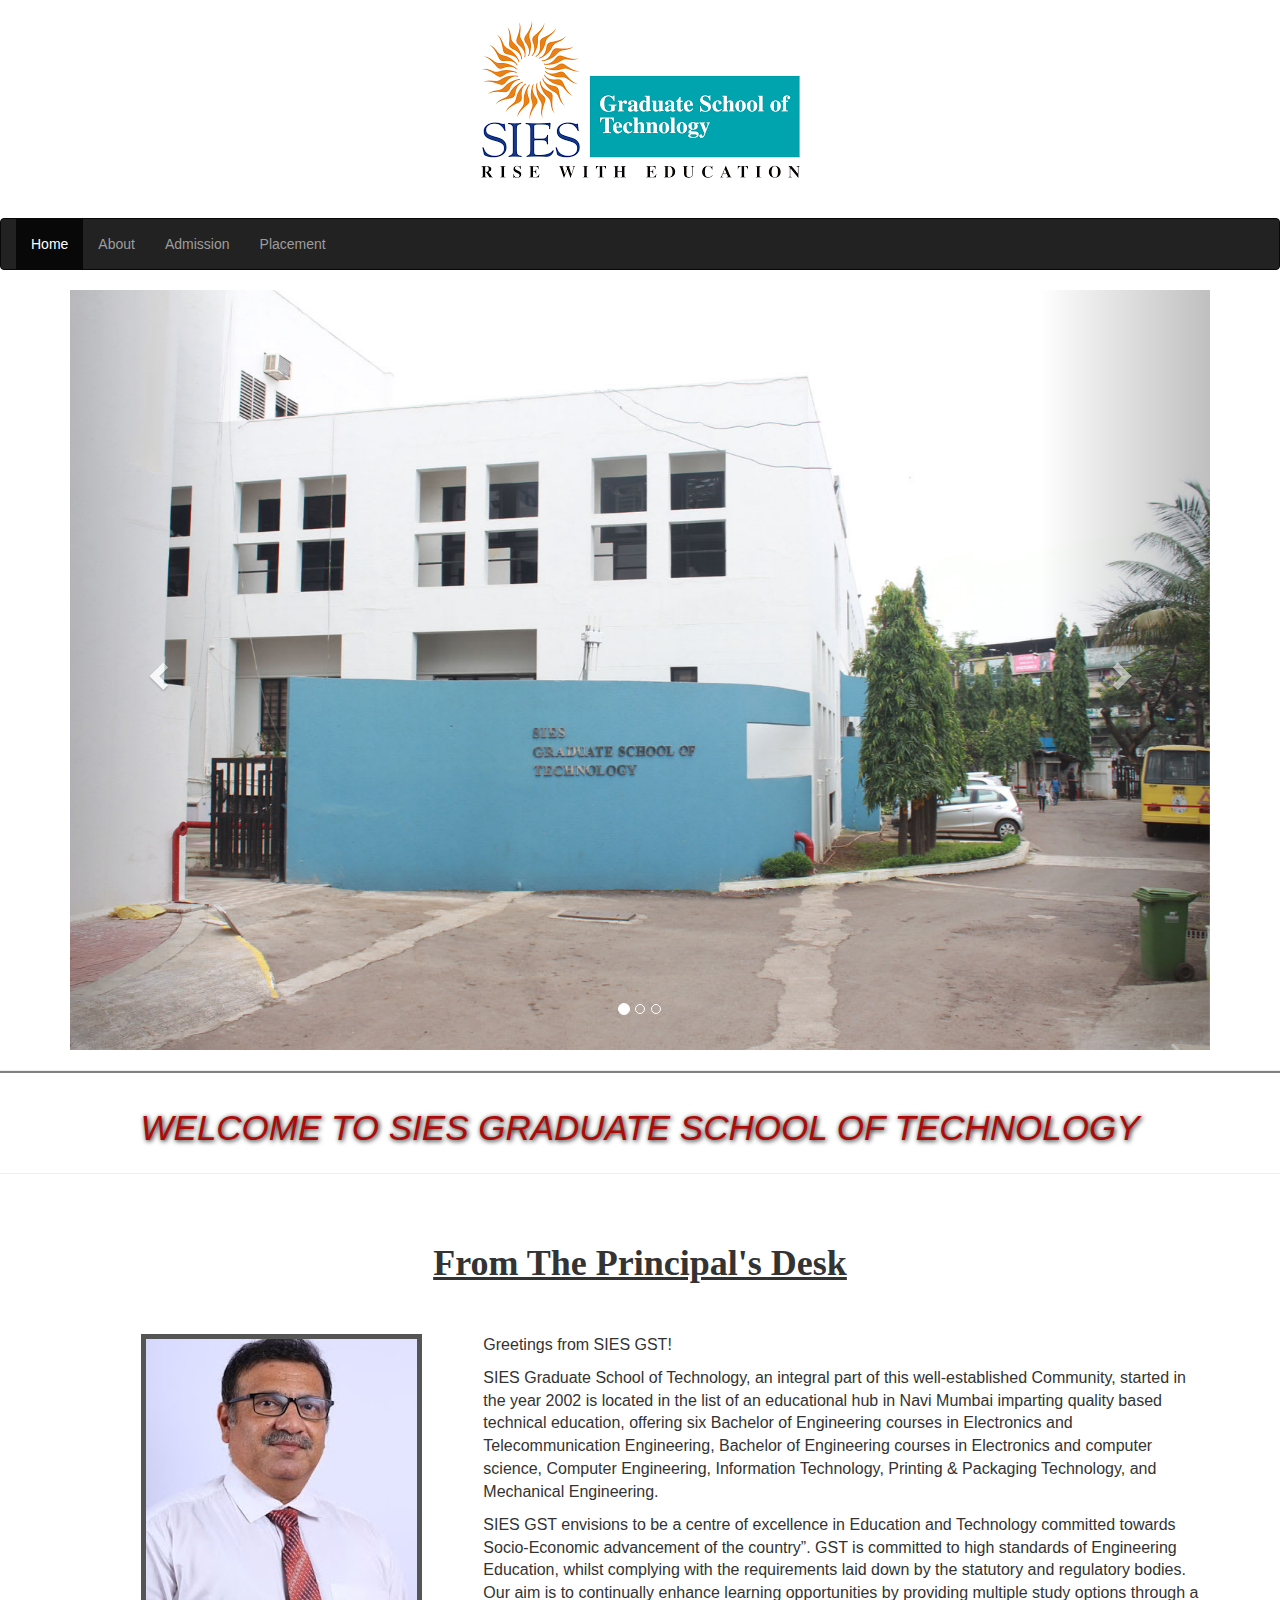
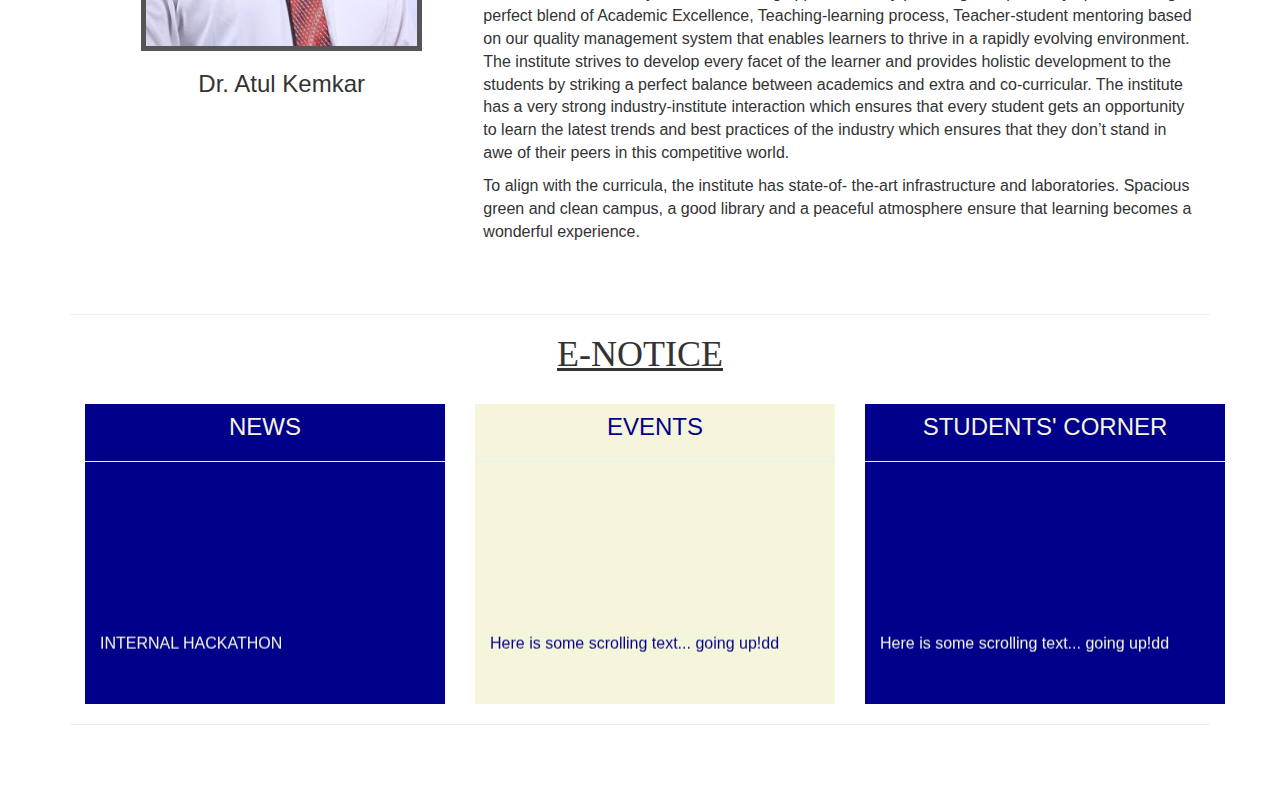
<file: index.html>
<!DOCTYPE html>
<HTML>
    <HEAD>
        <title> Home Page</title>
            
            <meta charset="utf-8">
            <meta name="viewport" content="width=device-width, initial-scale=1">
            <link rel="stylesheet" href="https://maxcdn.bootstrapcdn.com/bootstrap/3.4.1/css/bootstrap.min.css">
            <script src="https://ajax.googleapis.com/ajax/libs/jquery/3.5.1/jquery.min.js"></script>
            <script src="https://maxcdn.bootstrapcdn.com/bootstrap/3.4.1/js/bootstrap.min.js"></script>

       
       <style type="text/css">
        .center-align{
            text-align: center; 
        }
        .contain{
            object-fit: contain;
        }
        .container_1{
          margin: 70px;
        }
        h1{
        font-family: 'Times New Roman', Times, serif;
        text-decoration: underline;
        }
        .col-sm-8{
         font-family: -apple-system, BlinkMacSystemFont, 'Segoe UI', Roboto, Oxygen, Ubuntu, Cantarell, 'Open Sans', 'Helvetica Neue', sans-serif;
        }

        p{
          font-size: medium;
          
        }
        .side-notice{
            background-color: darkblue;
            color: beige;
            height: 300px;
           
        }
        
        .center-notice{
            background-color: beige;
            color: darkblue;
            height: 300px;
        } 
        .welcome{
          text-align: center;
          color: rgb(173, 10, 10);
          text-shadow: 1px 1px 5px black;
          font-style: italic;
          font-size: 35px;
          margin-top: 30px;
        }
        .principal{
          border: 5px solid #555;
        }
       
            
        </style>


    </HEAD>
    <BODY>
        <div class= "center-align">
            <img style="padding-top: 20px;padding-bottom:40px ;" src="SIES_logo.jpg">
            <nav class="navbar navbar-inverse">
                <div class="container-fluid">
                  
                  <ul class="nav navbar-nav">
                    <li class="active"><a href="index.html">Home</a></li>
                    <li><a href="about.html">About</a></li>
                    <li><a href="ADMISSION.HTML">Admission</a></li>
                    <li><a href="placement.html">Placement</a></li>
                  </ul>
                </div>
              </nav>

              <div class="container">
                 
                <div id="myCarousel" class="carousel slide" data-ride="carousel">
                  <!-- Indicators -->
                  <ol class="carousel-indicators">
                    <li data-target="#myCarousel" data-slide-to="0" class="active"></li>
                    <li data-target="#myCarousel" data-slide-to="1"></li>
                    <li data-target="#myCarousel" data-slide-to="2"></li>
                  </ol>
              
                  <!-- Wrapper for slides -->
                  <div class="carousel-inner">
                    <div class="item active">
                      <img src="carousel.jpg"  style="width:100%;">
                    </div>
              
                    <div class="item">
                      <img src="none.jpeg"  style="width:100%;">
                    </div>
                  
                    <div class="item">
                      <img src="carousel-2.jpg"  style="width:100%;">
                    </div>
                  </div>
              
                  <!-- Left and right controls -->
                  <a class="left carousel-control" href="#myCarousel" data-slide="prev">
                    <span class="glyphicon glyphicon-chevron-left"></span>
                    <span class="sr-only">Previous</span>
                  </a>
                  <a class="right carousel-control" href="#myCarousel" data-slide="next">
                    <span class="glyphicon glyphicon-chevron-right"></span>
                    <span class="sr-only">Next</span>
                  </a>
                </div>
              </div>

              <hr style="height:2px;color:gray;background-color:gray">

              <text>
                <div class="welcome" >
                WELCOME TO SIES GRADUATE SCHOOL OF TECHNOLOGY</div>
              </text>

              <hr>

              <div class="container_1" >
                <text  >
                   <h1><strong> From The Principal's Desk </strong> 
                  </h1> 
                </text>
                  <div class="container" style="padding: 40px;">
                    <div class="row">
                      <div class="col-sm-4">
                        <img class="principal" src="principal.jpg"  >
                  <h3> 
                    Dr. Atul Kemkar
                  </h3>
                      </div>
                      <div class="col-sm-8">
                            <p style="text-align: left;">Greetings from SIES GST!</p>
                            <p style="text-align: left;">
                               SIES Graduate School of Technology, an integral part of this well-established Community, started in the year 2002 is located in the list of an educational hub in Navi Mumbai imparting quality based technical education, offering six Bachelor of Engineering courses in Electronics and Telecommunication Engineering, Bachelor of Engineering courses in Electronics and computer science, Computer Engineering, Information Technology, Printing & Packaging Technology, and Mechanical Engineering.
                             </p>  
                          <p style="text-align: left;">
                            SIES GST envisions to be a centre of excellence in Education and Technology committed towards Socio-Economic advancement of the country”. GST is committed to high standards of Engineering Education, whilst complying with the requirements laid down by the statutory and regulatory bodies. Our aim is to continually enhance learning opportunities by providing multiple study options through a perfect blend of Academic Excellence, Teaching-learning process, Teacher-student mentoring based on our quality management system that enables learners to thrive in a rapidly evolving environment. The institute strives to develop every facet of the learner and provides holistic development to the students by striking a perfect balance between academics and extra and co-curricular. The institute has a very strong industry-institute interaction which ensures that every student gets an opportunity to learn the latest trends and best practices of the industry which ensures that they don’t stand in awe of their peers in this competitive world.
                          </p>
                          <p style="text-align: left;">To align with the curricula, the institute has state-of- the-art infrastructure and laboratories. Spacious green and clean campus, a good library and a peaceful atmosphere ensure that learning becomes a wonderful experience.
        
                          </p>
                         
                      </div>
                    
                    </div>
                  </div> 
                  <hr>
                  <text>
                   <h1>E-NOTICE</h1> 
                  </text>
                  <div class="container">
                    <div class="row">
                      <div class="col-sm-4">
                        
                        <div class='side-notice'>
                          <h3 style="text-align: center;padding-top: 10px">  NEWS </h3>
                            <hr>
                            <div>
                            <p style="padding-left: 15px;padding-right: 15px"><marquee behavior="scroll" direction="up" style="height: 200px;">INTERNAL HACKATHON </marquee></p>
                            </div>
                          </div>
                      </div>
                      <div class="col-sm-4">
                       
                        <div class='center-notice'>
                          <h3 style="text-align: center; padding-top: 10px">  EVENTS  </h3>
                            <hr>
                            <div>
                            <p style="padding-left: 15px;padding-right: 15px"><marquee behavior="scroll" direction="up" style="height: 200px">Here is some scrolling text... going up!dd</marquee></p>
                            </div>
                          </div>
                      </div>
                      <div class="col-sm-4">
                        
                        <div class='side-notice'>
                          <h3 style="text-align: center;padding-top: 10px">  STUDENTS' CORNER  </h3>
                            <hr>
                            <div>
                            <p style="padding-left: 15px;padding-right: 15px"><marquee behavior="scroll" direction="up" style="height: 200px">Here is some scrolling text... going up!dd</marquee></p>
                            </div>
                          </div>
                      </div>
                    </div>
                  </div>
                  <hr> 
                

              </div>


        </div> 

    </BODY>

</HTML>
</file>
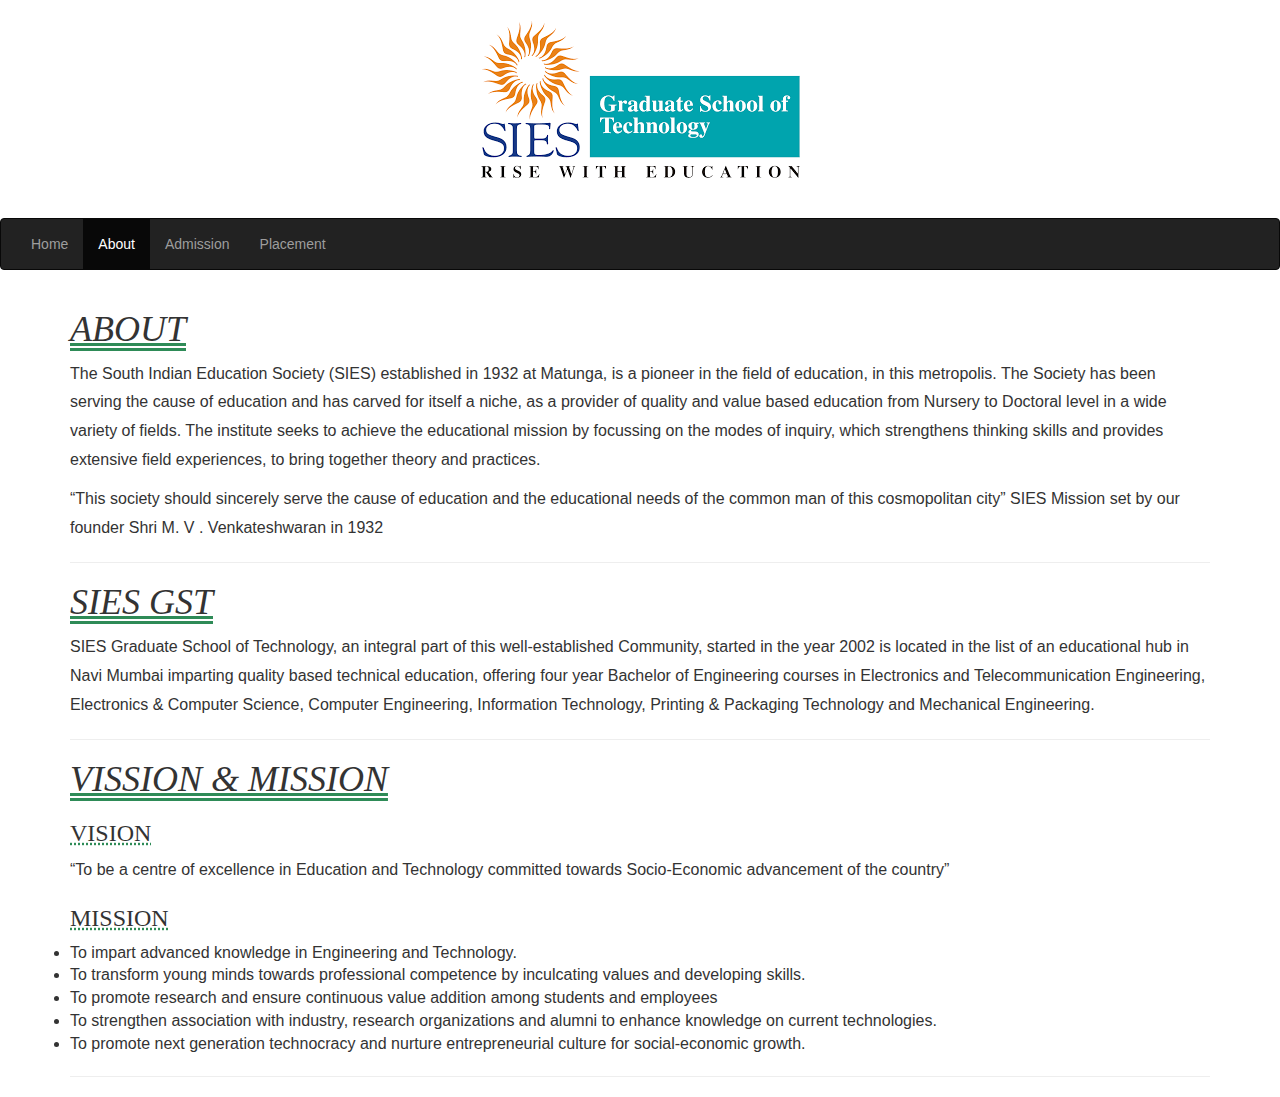
<file: about.html>
<!DOCTYPE html>
<HTML>
    <HEAD>
        <title> About Page</title>
        <meta charset="utf-8">
        <meta name="viewport" content="width=device-width, initial-scale=1">
        <link rel="stylesheet" href="https://maxcdn.bootstrapcdn.com/bootstrap/3.4.1/css/bootstrap.min.css">
        <script src="https://ajax.googleapis.com/ajax/libs/jquery/3.5.1/jquery.min.js"></script>
        <script src="https://maxcdn.bootstrapcdn.com/bootstrap/3.4.1/js/bootstrap.min.js"></script> 
         
        <style type="text/css">
            .center-align{
                text-align: center;
            }
            .main{
              font-style: oblique;
              font-family: fantasy;
              text-decoration: underline;
              text-decoration-color: seagreen;
              text-decoration-style: double;     
            }
            p{
              line-height: 1.8;
            }
            .container{
              font-size: medium;
            }
           
        </style>

    </HEAD>
    <BODY>
        <div class= "center-align">
            <img style="padding-top: 20px;padding-bottom:40px ;" src="SIES_logo.jpg">
         </div>   
            <nav class="navbar navbar-inverse">
                <div class="container-fluid">
                  
                  <ul class="nav navbar-nav">
                    <li><a href="index.html">Home</a></li>
                    <li class="active"><a href="about.html">About</a></li>
                    <li><a href="ADMISSION.HTML">Admission</a></li>
                    <li><a href="placement.html">Placement</a></li>
                  </ul>
                </div>
              </nav>
             
                <div class="container">
                <p>
                   <h1 class="main"> ABOUT </h1>
                </p>
                <p class="about">
                  The South Indian Education Society (SIES) established in 1932 at Matunga, is a pioneer in the field of education, in this metropolis. The Society has been serving the cause of education and has carved for itself a niche, as a provider of quality and value based education from Nursery to Doctoral level in a wide variety of fields. The institute seeks to achieve the educational mission by focussing on the modes of inquiry, which strengthens thinking skills and provides extensive field experiences, to bring together theory and practices.
                </p>
                <p> 
                   “This society should sincerely serve the cause of education and the educational needs of the common man of this cosmopolitan city”
                  
                   SIES Mission set by our founder Shri M. V . Venkateshwaran in 1932
                </p>
                <hr>
 
                <p>
                  <h1 class="main"> SIES GST</h1>
                </p>
                <P class="sies">
                  SIES Graduate School of Technology, an integral part of this well-established Community, started in the year 2002 is located in the list of an educational hub in Navi Mumbai imparting quality based technical education, offering four year Bachelor of Engineering courses in Electronics and Telecommunication Engineering, Electronics & Computer Science, Computer Engineering, Information Technology, Printing & Packaging Technology and Mechanical Engineering.
                </P>
                <hr>
                <p>
                  <h1 class="main">VISSION & MISSION</h1>
                </p>
                <p>
                 <h3 style="font-family: Georgia, 'Times New Roman', Times, serif; text-decoration: underline; text-decoration-color: seagreen; text-decoration-style: dotted;"> VISION</h3>
                </p>
                  <P class="vision">
                    “To be a centre of excellence in Education and Technology committed towards Socio-Economic advancement of the country”
                  </p>
                  <P>
                   <h3 style="font-family: Georgia, 'Times New Roman', Times, serif; text-decoration: underline; text-decoration-color: seagreen; text-decoration-style: dotted;"> MISSION </h3>
                  </P>
                  <p class="mission">
                   <li> To impart advanced knowledge in Engineering and Technology. </li> 
                   <li> To transform young minds towards professional competence by inculcating values and developing skills. </li>
                    <li> To promote research and ensure continuous value addition among students and employees </li>
                    <li> To strengthen association with industry, research organizations and alumni to enhance knowledge on current technologies. </li>
                    <li> To promote next generation technocracy and nurture entrepreneurial culture for social-economic growth.</li>
                    
                  </p>
                  <hr>

            </div>

    </BODY>
</HTML>
</file>
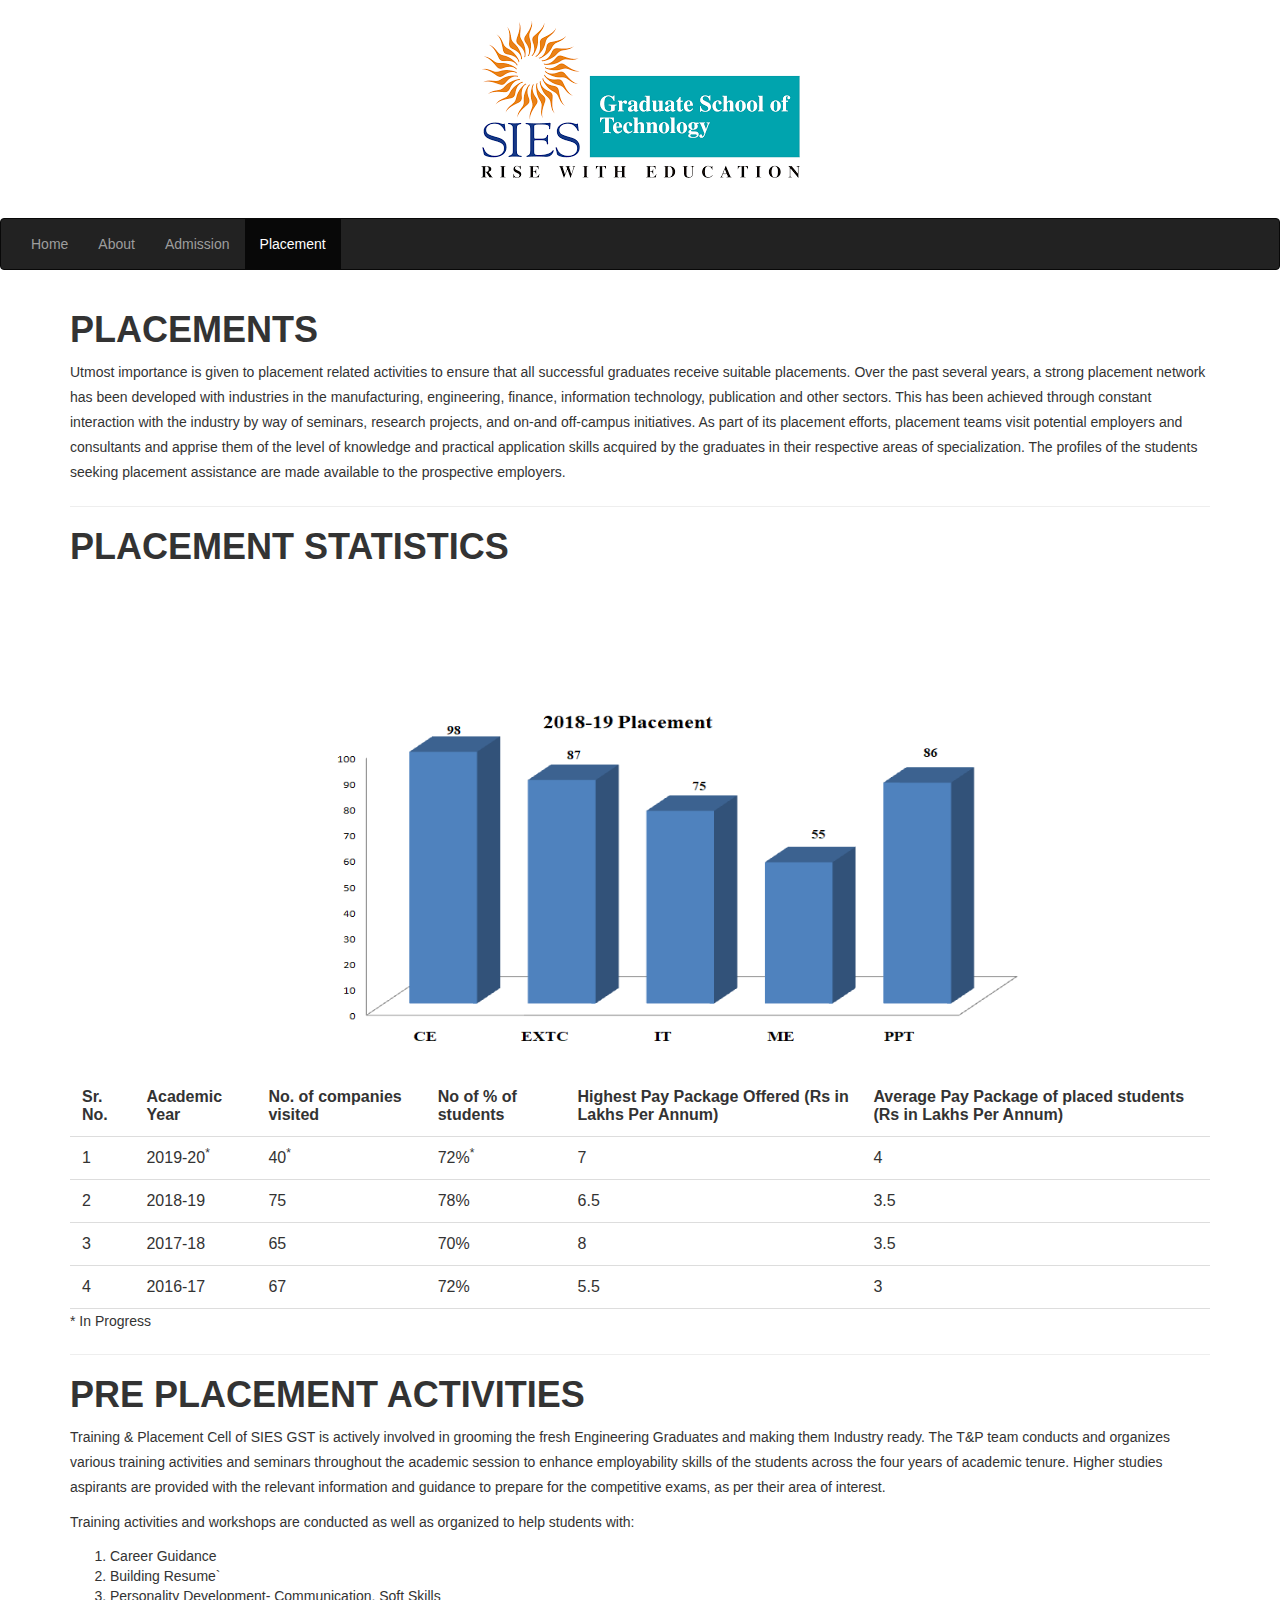
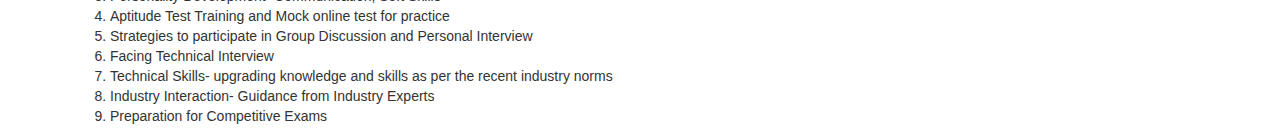
<file: placement.html>
<html>
    <head>
        <title>
           placement page
        </title>


        <meta charset="utf-8">
            <meta name="viewport" content="width=device-width, initial-scale=1">
            <link rel="stylesheet" href="https://maxcdn.bootstrapcdn.com/bootstrap/3.4.1/css/bootstrap.min.css">
            <script src="https://ajax.googleapis.com/ajax/libs/jquery/3.5.1/jquery.min.js"></script>
            <script src="https://maxcdn.bootstrapcdn.com/bootstrap/3.4.1/js/bootstrap.min.js"></script>
            <style>
                 .center-align{
            text-align: center; 
              }
              h1{
                text-align: left;
                font-weight: bold;
                font-family: -apple-system, BlinkMacSystemFont, 'Segoe UI', Roboto, Oxygen, Ubuntu, Cantarell, 'Open Sans', 'Helvetica Neue', sans-serif;
              }
              p{
                  text-align: left;
                  line-height: 1.8;
              }

              table {
              border-collapse: collapse;
              width: 100%;
               }

                th, td {
                 padding: 12px;
                 text-align: left;
                 border-bottom: 1px solid #ddd;
                  }
            </style>

    </head>
    <body>
        <div class= "center-align">
            <img style="padding-top: 20px;padding-bottom:40px ;" src="SIES_logo.jpg">
            <nav class="navbar navbar-inverse">
                <div class="container-fluid">
                  
                  <ul class="nav navbar-nav">
                    <li><a href="index.html">Home</a></li>
                    <li><a href="about.html">About</a></li>
                    <li><a href="ADMISSION.HTML">Admission</a></li>
                    <li class="active"><a href="placement.html">Placement</a></li>
                  </ul>
                </div>
            </nav>
          
            <div class="container">
                <h1>PLACEMENTS </h1>
                <p>
                    Utmost importance is given to placement related activities to ensure that all successful graduates receive suitable placements. Over the past several years, a strong placement network has been developed with industries in the manufacturing, engineering, finance, information technology, publication and other sectors. This has been achieved through constant interaction with the industry by way of seminars, research projects, and on-and off-campus initiatives. As part of its placement efforts, placement teams visit potential employers and consultants and apprise them of the level of knowledge and practical application skills acquired by the graduates in their respective areas of specialization. The profiles of the students seeking placement assistance are made available to the prospective employers.
                </p>
                <hr>
                <h1>PLACEMENT STATISTICS</h1>
                <img src="stat.png" style="height: 500px; width: 800px;">

                <table>
                    <tr>
                        <th>Sr. No.</th>
                        <th>Academic Year</th>
                        <th>No. of companies visited</th>
                        <th>No of % of students</th>
                        <th>Highest Pay Package Offered (Rs in Lakhs Per Annum)</th>
                        <th>Average Pay Package of placed students (Rs in Lakhs Per Annum)</th>
                    </tr>
                   
                    <tr>
                        <td>1</td>
                        <td>2019-20<sup>*</sup></td>
                        <td>40<sup>*</sup></td>
                        <td>72%<sup>*</sup></td>
                        <td>7</td>
                        <td>4</td>
                    </tr>
                    
                    <tr>
                        <td>2</td>
                        <td>2018-19</td>
                        <td>75</td>
                        <td>78%</td>
                        <td>6.5</td>
                        <td>3.5</td>
                    </tr>
                   
                    <tr>
                        <td>3</td>
                        <td>2017-18</td>
                        <td>65</td>
                        <td>70%</td>
                        <td>8</td>
                        <td>3.5</td>
                    </tr>
                   
                    <tr>
                        <td>4</td>
                        <td>2016-17</td>
                        <td>67</td>
                        <td>72%</td>
                        <td>5.5</td>
                        <td>3</td>
                    </tr>
                   
                </table>
                <p>* In Progress</p>
                <hr>
                <h1>PRE PLACEMENT ACTIVITIES</h1>
                <p style="text-align: left;">Training & Placement Cell of SIES GST is actively involved in grooming the fresh Engineering Graduates and making them Industry ready. The T&P team conducts and organizes various training activities and seminars throughout the academic session to enhance employability skills of the students across the four years of academic tenure. Higher studies aspirants are provided with the relevant information and guidance to prepare for the competitive exams, as per their area of interest.</p>
                <p>Training activities and workshops are conducted as well as organized to help students with:</p>
                <p>
                   <ol type="1">
                       <li style="text-align: left;">Career Guidance
                       </li>
                       <li style="text-align: left;">
                        Building Resume`
                        </li>
                       <li style="text-align: left;">
                        Personality Development- Communication, Soft Skills
                        </li>
                       <li style="text-align: left;">
                        Aptitude Test Training and Mock online test for practice
                        </li>
                       <li style="text-align: left;">
                         Strategies to participate in Group Discussion and Personal Interview
                        </li>
                       <li style="text-align: left;">
                        Facing Technical Interview
                        </li>
                       <li style="text-align: left;">
                        Technical Skills- upgrading knowledge and skills as per the recent industry norms
                        </li>
                       <li style="text-align: left;">
                        Industry Interaction- Guidance from Industry Experts
                        </li>
                       <li style="text-align: left;">
                        Preparation for Competitive Exams</li>
                   </ol>
                    
                    
                
                </p>
            </div>  
              

    </body>
</html>
</file>
